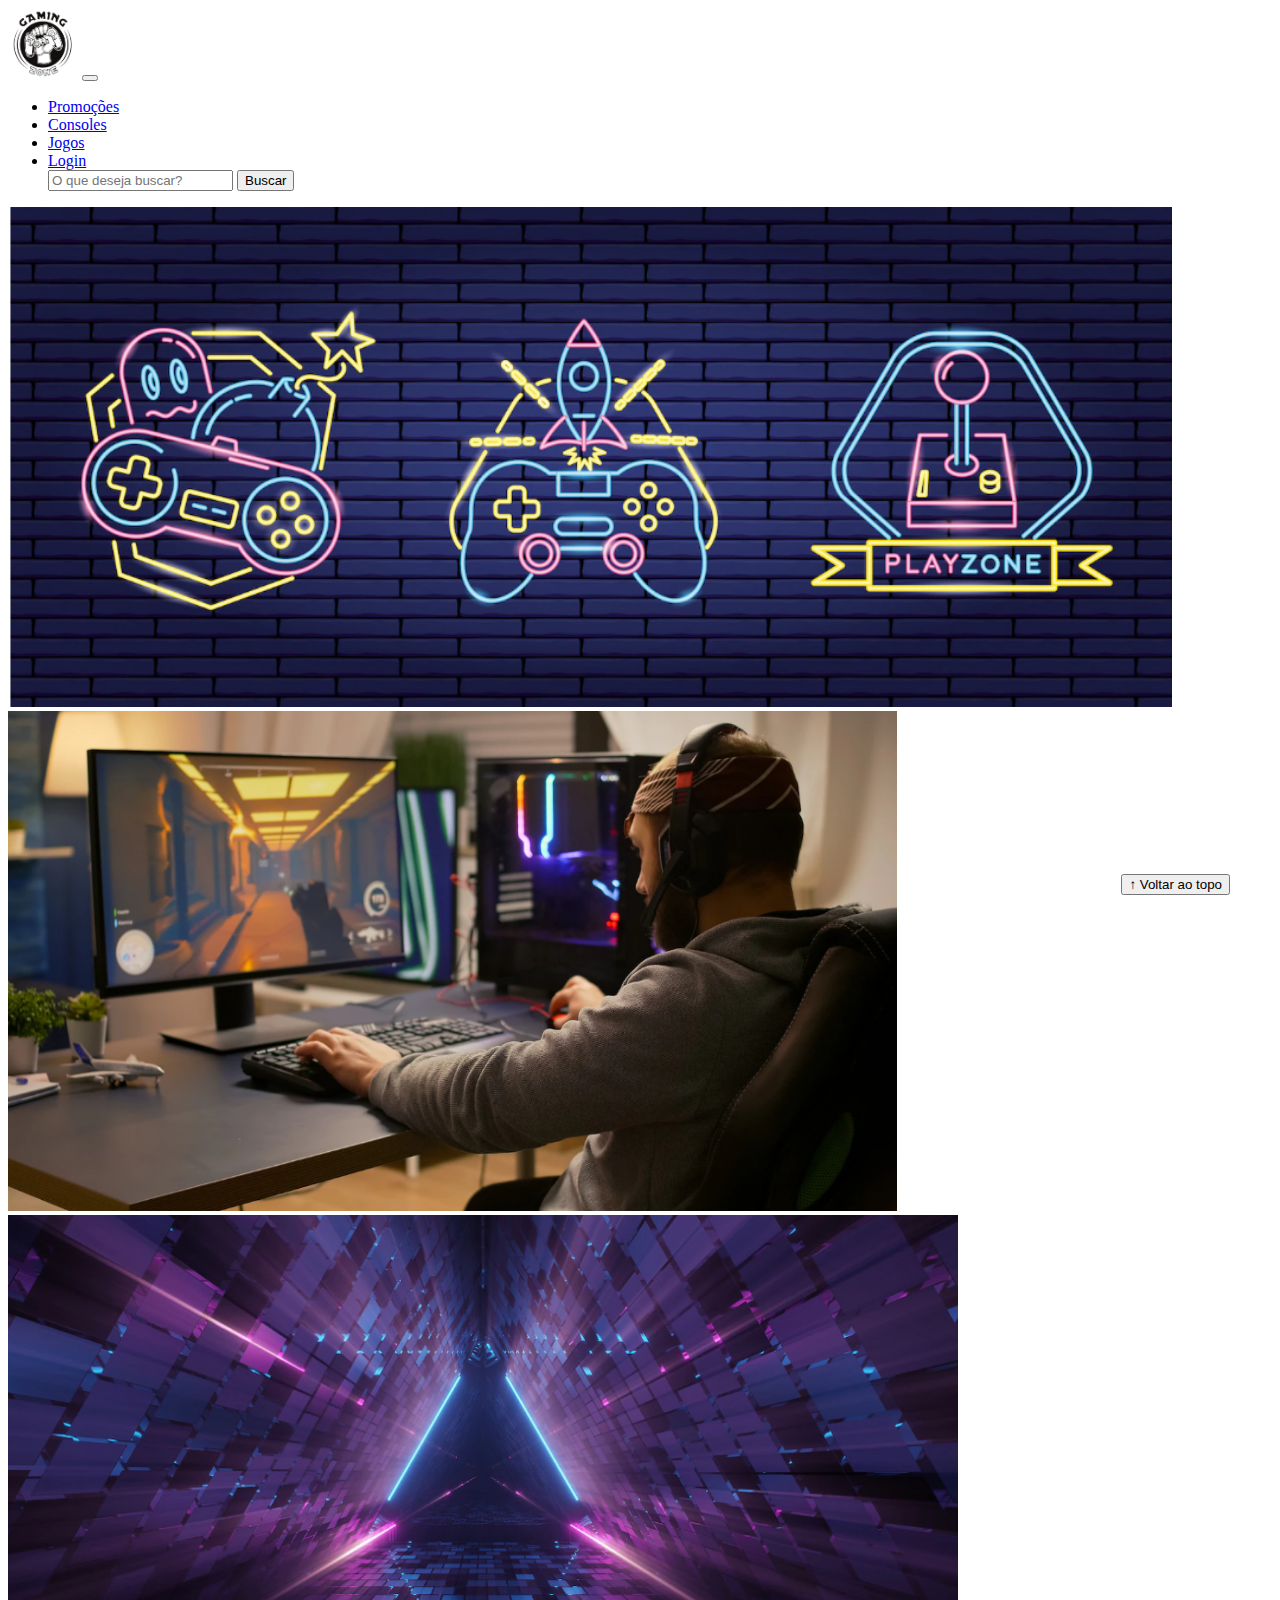
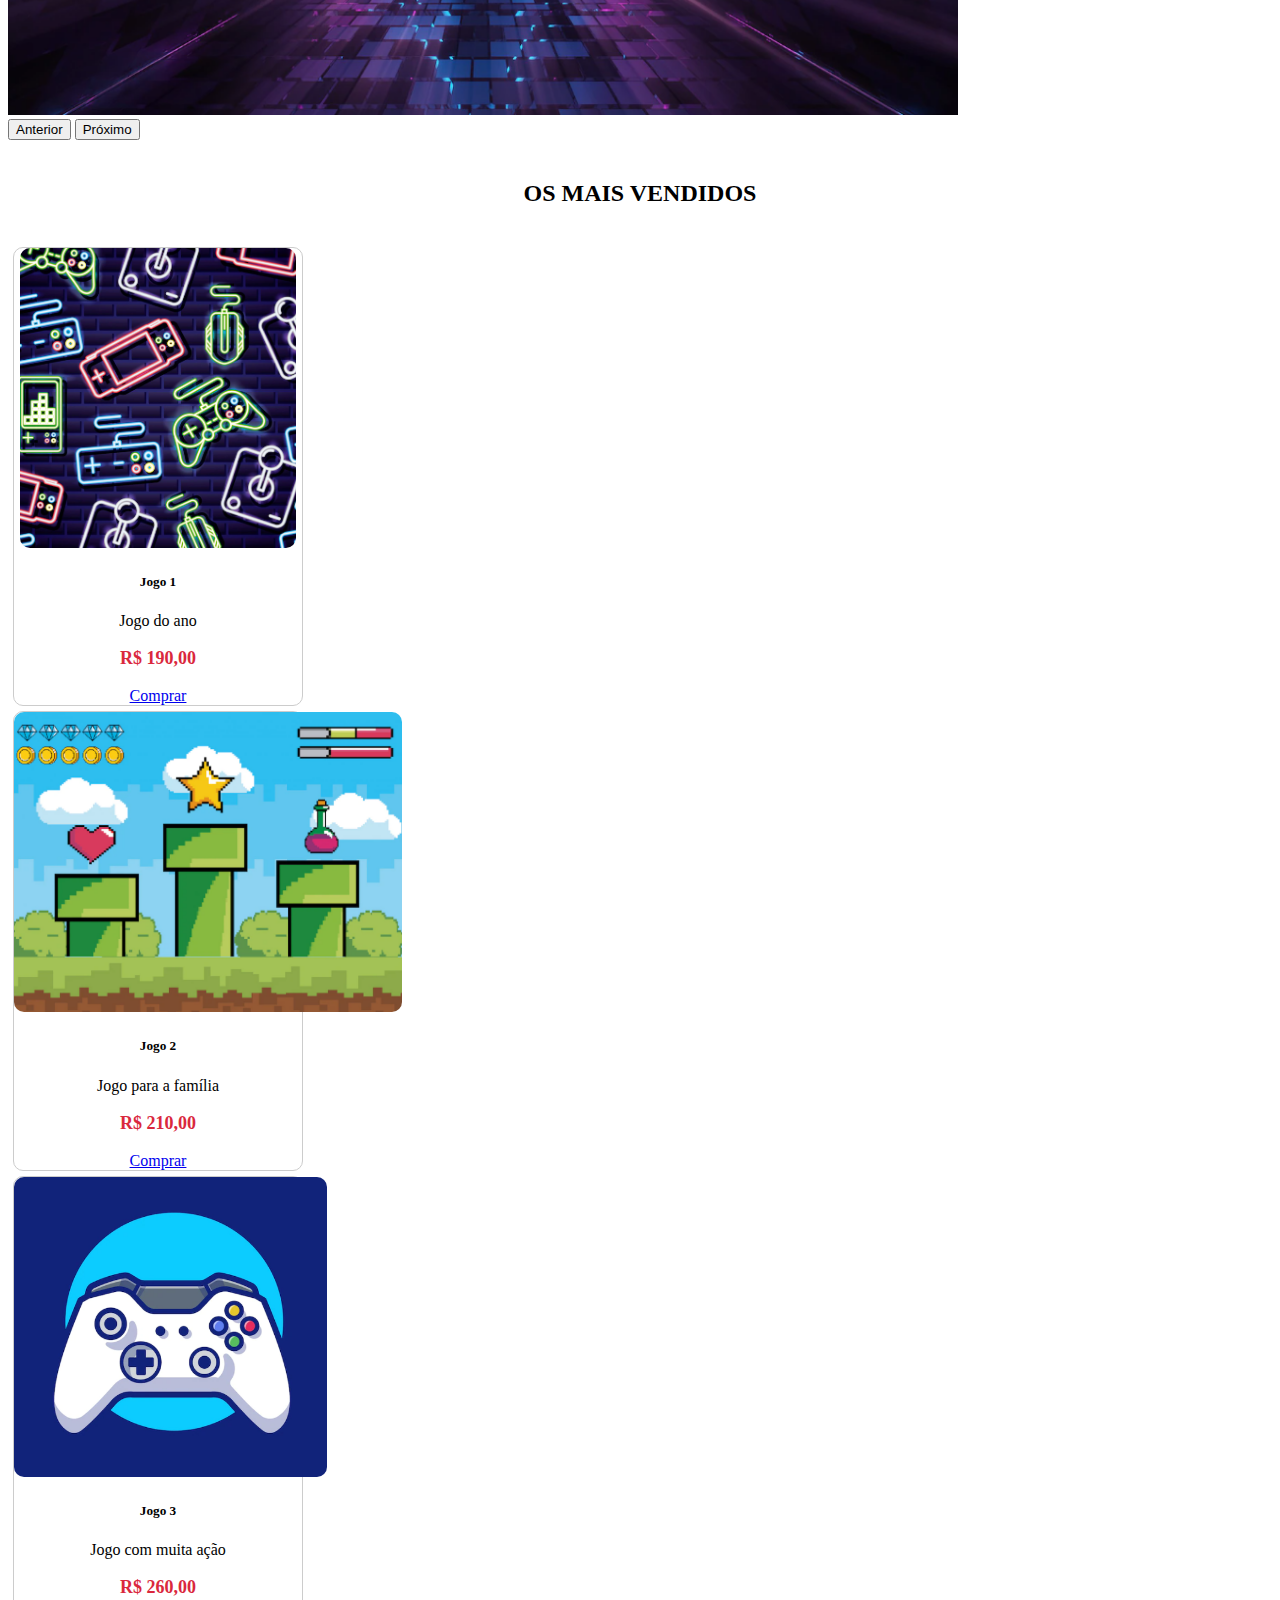
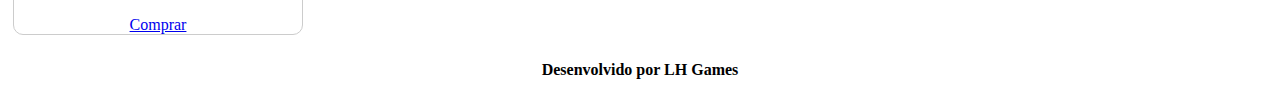
<file: index.html>
<!DOCTYPE html>
<html lang="pt-br">

<head>
  <meta charset="UTF-8">
  <meta http-equiv="X-UA-Compatible" content="IE=edge">
  <meta name="viewport" content="width=device-width, initial-scale=1.0">
  <title>LH Games</title>

  <link href="https://cdn.jsdelivr.net/npm/bootstrap@5.3.0-alpha1/dist/css/bootstrap.min.css" rel="stylesheet" integrity="sha384-GLhlTQ8iRABdZLl6O3oVMWSktQOp6b7In1Zl3/Jr59b6EGGoI1aFkw7cmDA6j6gD" crossorigin="anonymous">

  <link rel="stylesheet" href="css/estilo.css">



</head>

<body>
  <header>
    <nav class="navbar navbar-expand-lg bg-body-tertiary">
      <div class="container-fluid">
        <a class="navbar-brand" href="index.html"><img src="./img/logo.png"></a>
        <button class="navbar-toggler" type="button" data-bs-toggle="collapse" data-bs-target="#navbarSupportedContent" aria-controls="navbarSupportedContent" aria-expanded="false" aria-label="Toggle navigation">
          <span class="navbar-toggler-icon"></span>
        </button>
        <div class="collapse navbar-collapse" id="navbarSupportedContent">
          <ul class="navbar-nav me-auto mb-2 mb-lg-0">
            <li class="nav-item">
              <a class="nav-link active" aria-current="page" href="#">Promoções</a>
            </li>
            <li class="nav-item">
              <a class="nav-link" href="#">Consoles</a>
            </li>
            <li class="nav-item">
              <a class="nav-link" href="#">Jogos</a>
            </li>
            <li class="nav-item">
              <a class="nav-link" href="login.html">Login</a>
            </li>
            
          <form class="d-flex" role="search">
            <input class="form-control me-2" type="search" placeholder="O que deseja buscar?" aria-label="Search">
            <button class="btn btn-outline-success" type="submit">Buscar</button>
          </form>
        </div>
      </div>
    </nav>
  </header>

  <main>
    <!-- Banner -->
    <section id="section-banners" class="container-fluid">
      <div id="carouselExample" class="carousel slide">
        <div class="carousel-inner">
          <div class="carousel-item active">
            <img src="./img/banner1.PNG" class="d-block w-100" alt="Venha comprar na nossa loja!">
          </div>
          <div class="carousel-item">
            <img src="./img/banner2.PNG" class="d-block w-100" alt="Promoção de produtos.">
          </div>
          <div class="carousel-item">
            <img src="./img/banner3.PNG" class="d-block w-100" alt="Várias novidades de produtos.">
          </div>
        </div>
        <button class="carousel-control-prev" type="button" data-bs-target="#carouselExample" data-bs-slide="prev">
          <span class="carousel-control-prev-icon" aria-hidden="true"></span>
          <span class="visually-hidden">Anterior</span>
        </button>
        <button class="carousel-control-next" type="button" data-bs-target="#carouselExample" data-bs-slide="next">
          <span class="carousel-control-next-icon" aria-hidden="true"></span>
          <span class="visually-hidden">Próximo</span>
        </button>
      </div>
    </section>

    <!-- Produtos mais vendidos -->
    <section id="section-vendidos" class="container-fluid">
      <h2>OS MAIS VENDIDOS</h2>

      <div class="card-group">

        <div class="card" style="width: 18rem;">
          <img src="./img/jogo1.PNG" class="card-img-top" alt="Jogo de aventura">
          <div class="card-body">
            <h5 class="card-title">Jogo 1</h5>
            <p class="card-text">Jogo do ano</p>
            <p class="preco">R$ 190,00</p>
            <a href="#" class="btn btn-primary">Comprar</a>
          </div>
        </div>

        <div class="card" style="width: 18rem;">
          <img src="./img/jogo2.PNG" class="card-img-top" alt="Jogo de plataforma">
          <div class="card-body">
            <h5 class="card-title">Jogo 2</h5>
            <p class="card-text">Jogo para a família</p>
            <p class="preco">R$ 210,00</p>
            <a href="#" class="btn btn-primary">Comprar</a>
          </div>
        </div>

          <div class="card" style="width: 18rem;">
            <img src="./img/jogo3.PNG" class="card-img-top" alt="Jogo de ação">
            <div class="card-body">
              <h5 class="card-title">Jogo 3</h5>
              <p class="card-text">Jogo com muita ação</p>
              <p class="preco">R$ 260,00</p>
              <a href="#" class="btn btn-primary">Comprar</a>
            </div>
        </div>
          
    </div>
     
    </div>
    </section>


  </main>

  <footer>
    <p>Desenvolvido por LH Games</p>
  </footer>

  <button id="voltar-topo" type="button" class="btn btn-outline-primary" onclick="topo()">&uarr; Voltar ao topo</button>

  <script src="js/script.js"></script>
  <script src="https://cdn.jsdelivr.net/npm/bootstrap@5.3.0-alpha1/dist/js/bootstrap.bundle.min.js" integrity="sha384-w76AqPfDkMBDXo30jS1Sgez6pr3x5MlQ1ZAGC+nuZB+EYdgRZgiwxhTBTkF7CXvN" crossorigin="anonymous"></script>

</body>

</html>
</file>
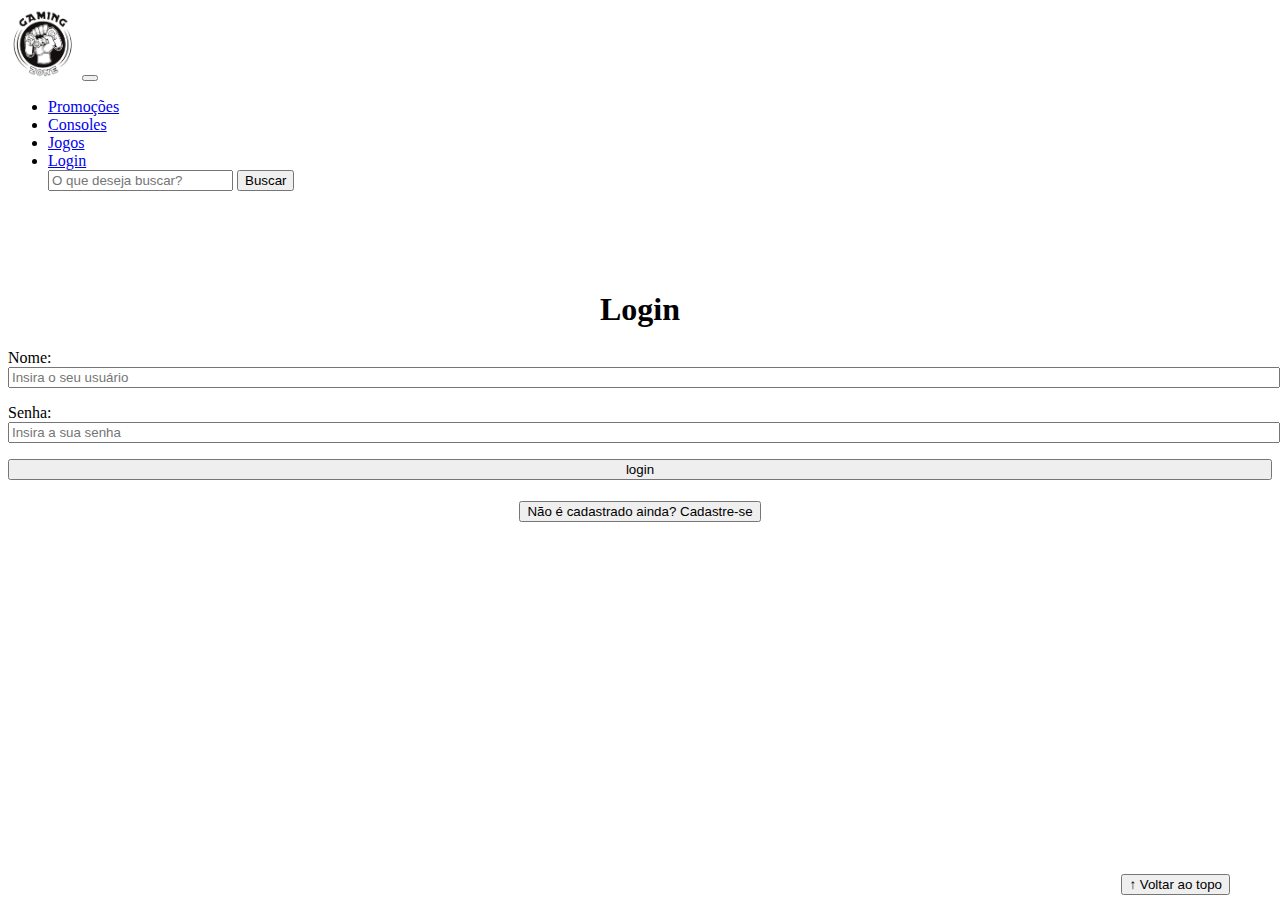
<file: login.html>
<!DOCTYPE html>
<html lang="pt-br">

<head>
    <meta charset="UTF-8">
    <meta http-equiv="X-UA-Compatible" content="IE=edge">
    <meta name="viewport" content="width=device-width, initial-scale=1.0">
    <title>LH Games - login</title>
    <link href="https://cdn.jsdelivr.net/npm/bootstrap@5.2.2/dist/css/bootstrap.min.css" rel="stylesheet"
        integrity="sha384-Zenh87qX5JnK2Jl0vWa8Ck2rdkQ2Bzep5IDxbcnCeuOxjzrPF/et3URy9Bv1WTRi" crossorigin="anonymous">
    <link rel="stylesheet" href="css/estilo.css">
</head>

<body>
    <header>
        <nav class="navbar navbar-expand-lg bg-body-tertiary">
            <div class="container-fluid">
              <a class="navbar-brand" href="index.html"><img src="./img/logo.png"></a>
              <button class="navbar-toggler" type="button" data-bs-toggle="collapse" data-bs-target="#navbarSupportedContent" aria-controls="navbarSupportedContent" aria-expanded="false" aria-label="Toggle navigation">
                <span class="navbar-toggler-icon"></span>
              </button>
              <div class="collapse navbar-collapse" id="navbarSupportedContent">
                <ul class="navbar-nav me-auto mb-2 mb-lg-0">
                  <li class="nav-item">
                    <a class="nav-link active" aria-current="page" href="#">Promoções</a>
                  </li>
                  <li class="nav-item">
                    <a class="nav-link" href="#">Consoles</a>
                  </li>
                  <li class="nav-item">
                    <a class="nav-link" href="#">Jogos</a>
                  </li>
                  <li class="nav-item">
                    <a class="nav-link" href="login.html">Login</a>
                  </li>
                  
                <form class="d-flex" role="search">
                  <input class="form-control me-2" type="search" placeholder="O que deseja buscar?" aria-label="Search">
                  <button class="btn btn-outline-success" type="submit">Buscar</button>
                </form>
              </div>
            </div>
          </nav>
    </header>

    <main>
        <section id="section-login">
            <h1>Login</h1>
            <div class="d-flex justify-content-center">
                <form method="post" action="" id="login">
                    <p>
                        <label for="usuario">Nome: </label>
                        <input id="usuario" name="usuario" required="required" type="text"
                            placeholder="Insira o seu usuário" class="form-control" />
                    </p>
                    <p>
                        <label for="senha">Senha: </label>
                        <input id="senha" name="senha" required="required" type="password"
                            placeholder="Insira a sua senha" class="form-control" />
                    </p>
                    <p>
                        <input type="button" value="login" class="btn btn-primary" id="bt-login" onclick="login()" />
                    </p>
                </form>
            </div>
        </section>

        <section id="section-cadastro">
            <div id="botao-cadastrar">
                <button type="button" class="btn btn-info">Não é cadastrado ainda? Cadastre-se</button>
            </div>
            <div id="form-cadastrar">

                <h1>Criar minha conta</h1>
                <p>Informe os seus dados abaixo para criar sua conta.</p>

                <div class="d-flex justify-content-center">
                    <form method="post" action="" id="login">
                        <p>
                            <label for="usuario">Usuário: </label>
                            <input id="usuario" name="usuario" required="required" type="text"
                                placeholder="ex. nome de usuário" class="form-control" />
                        </p>
                        <p>
                            <label for="email">E-mail: </label>
                            <input id="email" name="email" required="required" type="email"
                                placeholder="seu@email.com.br" class="form-control" />
                        </p>
                        <p>
                            <label for="senha">Senha: </label>
                            <input id="senha" name="senha" required="required" type="password"
                                placeholder="mínimo de 6 caracteres" class="form-control" />
                        </p>
                        <p>
                            <input type="button" value="Cadastrar" class="btn btn-primary" id="bt-cadastrar"
                                onclick="cadastro()" />
                        </p>
                    </form>
                </div>

            </div>
        </section>

    </main>



    <footer>
        <p></p>
    </footer>

    <button id="voltar-topo" type="button" class="btn btn-outline-primary">&uarr; Voltar ao topo</button>

    <script src="https://cdn.jsdelivr.net/npm/bootstrap@5.2.2/dist/js/bootstrap.bundle.min.js"
        integrity="sha384-OERcA2EqjJCMA+/3y+gxIOqMEjwtxJY7qPCqsdltbNJuaOe923+mo//f6V8Qbsw3"
        crossorigin="anonymous"></script>
    <script src="js/script.js"></script>

    <script src="https://code.jquery.com/jquery-3.6.1.js"
        integrity="sha256-3zlB5s2uwoUzrXK3BT7AX3FyvojsraNFxCc2vC/7pNI=" crossorigin="anonymous"></script>
    <script type="text/javascript" src="js/jquery-script.js"></script>

</body>

</html>
</file>
<file: css/estilo.css>
/*cabeçalho*/
header img {
    height: 70px;
    width: 70px;
}

/*Conteudo principal*/
main {
    min-height: 500px;
}

/*banner*/
#section-banners img {
    height: 500px;
}

/*Produtos vendidos*/
#section-vendidos {
    text-align: center;
}

#section-vendidos h2 {
    font-weight: bold;
    padding: 20px;
}

#section-vendidos img {
    height: 300px;
    border-radius: 10px;
}

#section-vendidos .card {
    margin: 5px;
    border: 1px solid #ccc;
    border-radius: 10px;
}

#section-vendidos .preco {
    color: rgb(218, 40, 61);
    font-size: 18px;
    font-weight: bold;
}

/*Rodapé*/
footer {
    text-align: center;
}

footer p {
    font-weight: bold;
    padding: 10px;
}

/*Botão Voltar topo*/
#voltar-topo {
    position: fixed;
    bottom: 5px;
    right: 50px;
}


/* página de login  */
#section-login {
    margin-top: 100px;
}

#section-login h1 {
    text-align: center;
}

#section-login input {
    width: 100%;
}

/* Formulário de cadastro*/
#section-cadastro {
    padding: 5px;
    text-align: center;
    background-color: #fff;
}

#form-cadastrar {
    padding: 50px;
    display: none;
}
</file>
